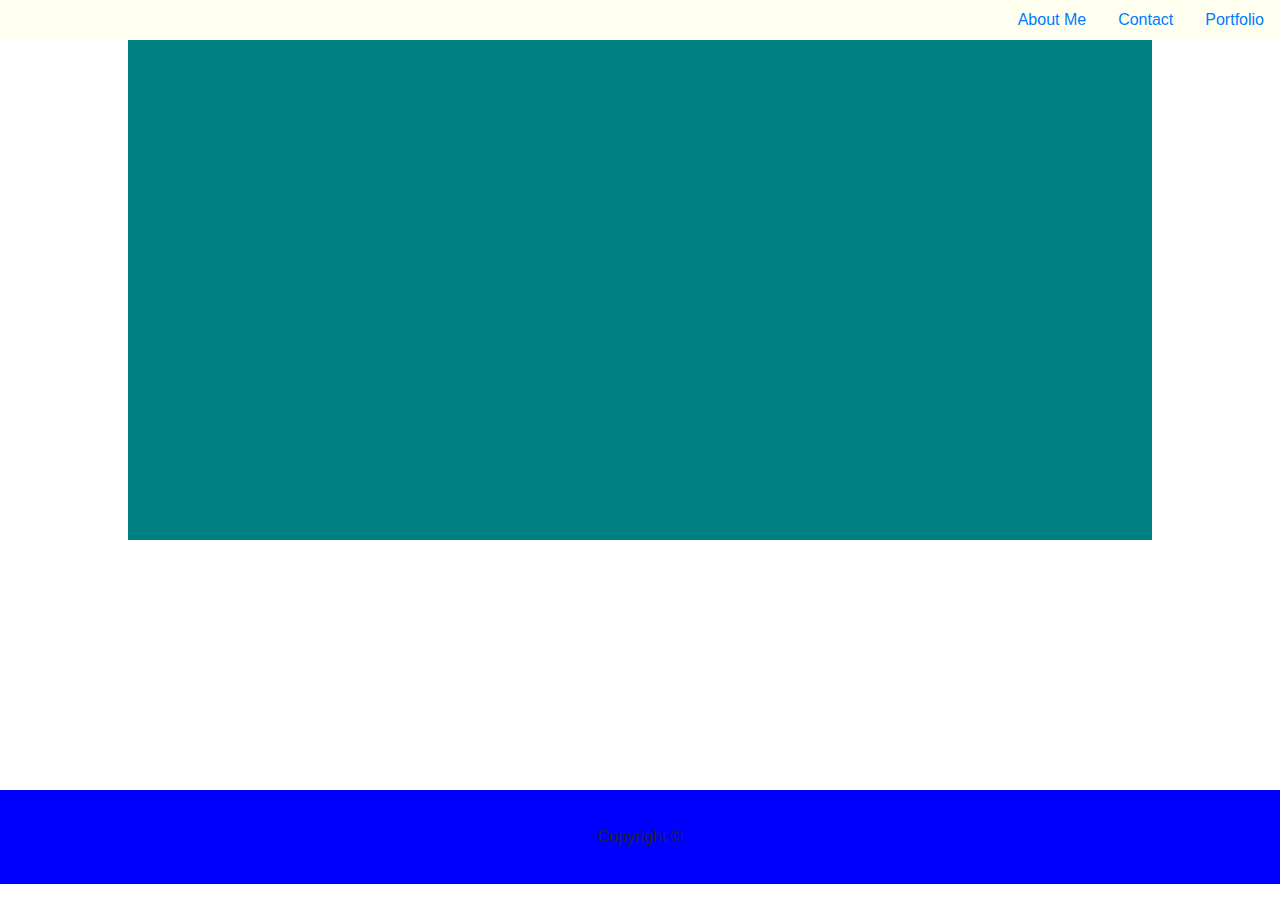
<file: bootstrap-portfolio/contact.html>
<!doctype html>
<html lang="en">
  <head>
    <title>Contact</title>
    <!-- Required meta tags -->
    <meta charset="utf-8">
    <meta name="viewport" content="width=device-width, initial-scale=1, shrink-to-fit=no">

    <!-- Bootstrap CSS -->
    <link rel="stylesheet" href="https://stackpath.bootstrapcdn.com/bootstrap/4.3.1/css/bootstrap.min.css" integrity="sha384-ggOyR0iXCbMQv3Xipma34MD+dH/1fQ784/j6cY/iJTQUOhcWr7x9JvoRxT2MZw1T" crossorigin="anonymous">
    <link rel="stylesheet" href="assets/css/style.css">
  </head>
  <body>
      <!--Nav Bar-->
      <ul class="nav justify-content-end">
            <li class="nav-item">
              <a class="nav-link active" href="index.html">About Me</a>
            </li>
            <li class="nav-item">
              <a class="nav-link" href="contact.html">Contact</a>
            </li>
            <li class="nav-item">
              <a class="nav-link" href="portfolio.html">Portfolio</a>
            </li>
          </ul>
        <!-- Contact Info here -->
          <div class= "container">
              
          </div>
      
    <!-- Optional JavaScript -->
    <!-- jQuery first, then Popper.js, then Bootstrap JS -->
    <script src="https://code.jquery.com/jquery-3.3.1.slim.min.js" integrity="sha384-q8i/X+965DzO0rT7abK41JStQIAqVgRVzpbzo5smXKp4YfRvH+8abtTE1Pi6jizo" crossorigin="anonymous"></script>
    <script src="https://cdnjs.cloudflare.com/ajax/libs/popper.js/1.14.7/umd/popper.min.js" integrity="sha384-UO2eT0CpHqdSJQ6hJty5KVphtPhzWj9WO1clHTMGa3JDZwrnQq4sF86dIHNDz0W1" crossorigin="anonymous"></script>
    <script src="https://stackpath.bootstrapcdn.com/bootstrap/4.3.1/js/bootstrap.min.js" integrity="sha384-JjSmVgyd0p3pXB1rRibZUAYoIIy6OrQ6VrjIEaFf/nJGzIxFDsf4x0xIM+B07jRM" crossorigin="anonymous"></script>
    <footer>
      <p>Copyright &copy;</p>
    </footer>
  </body>
</html>
</file>
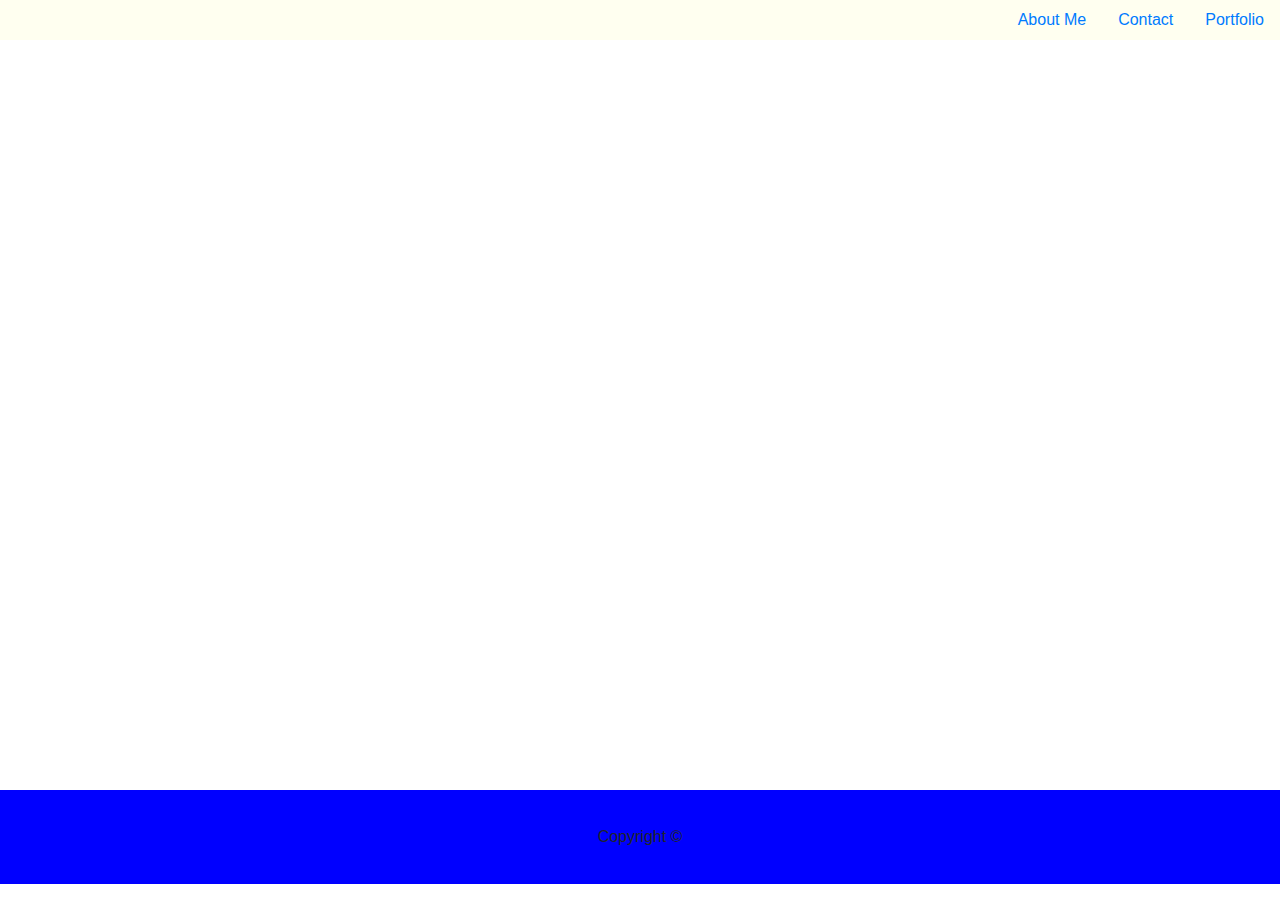
<file: bootstrap-portfolio/portfolio.html>
<!doctype html>
<html lang="en">
  <head>
    <title>Portfolio</title>
    <!-- Required meta tags -->
    <meta charset="utf-8">
    <meta name="viewport" content="width=device-width, initial-scale=1, shrink-to-fit=no">

    <!-- Bootstrap CSS -->
    <link rel="stylesheet" href="https://stackpath.bootstrapcdn.com/bootstrap/4.3.1/css/bootstrap.min.css" integrity="sha384-ggOyR0iXCbMQv3Xipma34MD+dH/1fQ784/j6cY/iJTQUOhcWr7x9JvoRxT2MZw1T" crossorigin="anonymous">
    <link rel="stylesheet" href="assets/css/style.css">
  </head>
  <body>
      <!--Nav Bar-->
      <ul class="nav justify-content-end">
            <li class="nav-item">
              <a class="nav-link active" href="index.html">About Me</a>
            </li>
            <li class="nav-item">
              <a class="nav-link" href="contact.html">Contact</a>
            </li>
            <li class="nav-item">
              <a class="nav-link" href="portfolio.html">Portfolio</a>
            </li>
          </ul>

          
              
          </div>
      
    <!-- Optional JavaScript -->
    <!-- jQuery first, then Popper.js, then Bootstrap JS -->
    <script src="https://code.jquery.com/jquery-3.3.1.slim.min.js" integrity="sha384-q8i/X+965DzO0rT7abK41JStQIAqVgRVzpbzo5smXKp4YfRvH+8abtTE1Pi6jizo" crossorigin="anonymous"></script>
    <script src="https://cdnjs.cloudflare.com/ajax/libs/popper.js/1.14.7/umd/popper.min.js" integrity="sha384-UO2eT0CpHqdSJQ6hJty5KVphtPhzWj9WO1clHTMGa3JDZwrnQq4sF86dIHNDz0W1" crossorigin="anonymous"></script>
    <script src="https://stackpath.bootstrapcdn.com/bootstrap/4.3.1/js/bootstrap.min.js" integrity="sha384-JjSmVgyd0p3pXB1rRibZUAYoIIy6OrQ6VrjIEaFf/nJGzIxFDsf4x0xIM+B07jRM" crossorigin="anonymous"></script>
    <footer>
      <p>Copyright &copy;</p>
    </footer>
  </body>
</html>
</file>
<file: bootstrap-portfolio/assets/css/style.css>
.nav {
    background-color: ivory;

}
.nav link{
    font-color: gray;
}

.container{
    background-color: teal;
    width: 80%;
    height: 500px;
}
p {
width: 100%; 
 text-align: center;
 background-color: blue;
 padding: 35px;
 margin-top: 200px;
 position: absolute;
 bottom: 0;
 z-index: 2;
}
.navbar{
    padding-top: 0;
    padding-bottom: 0;
    padding-right: 0;
    padding-left: 0;
    margin-left: 0%;
    margin-right: 0%;

}
</file>
